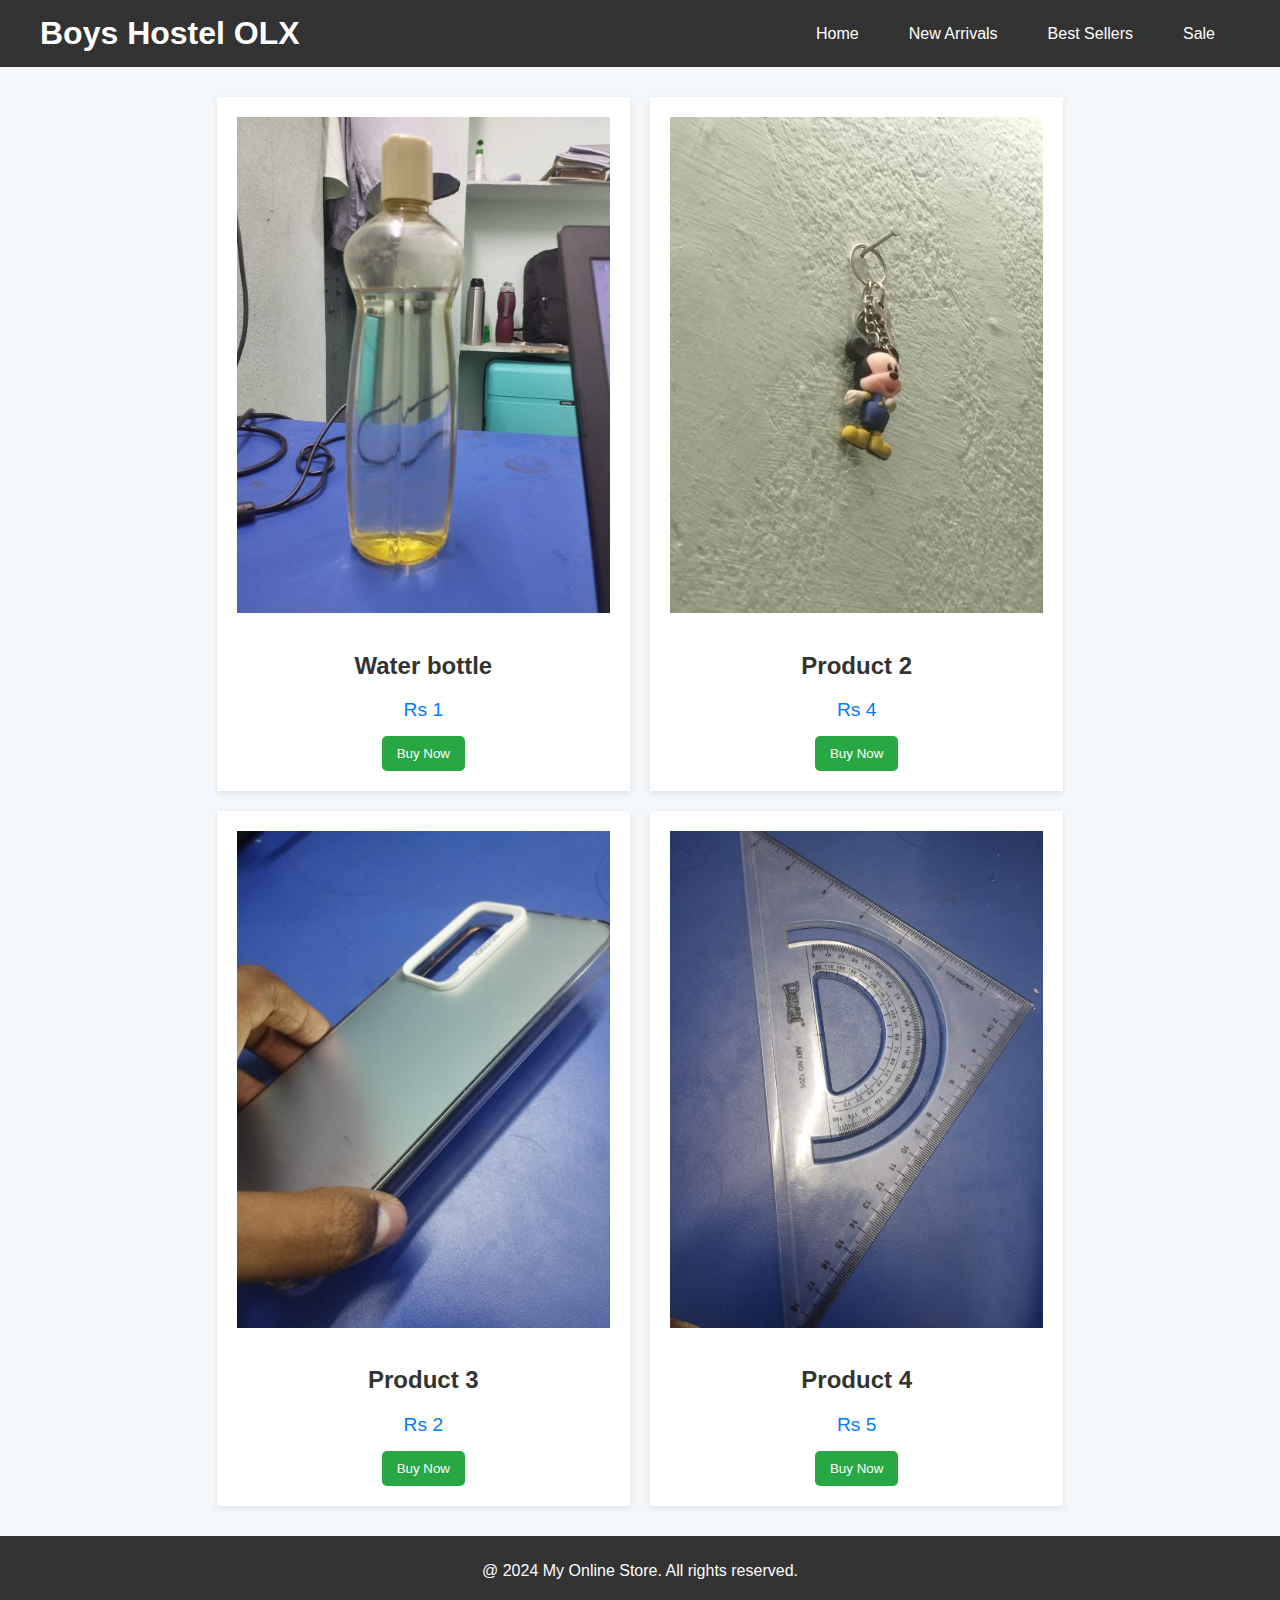
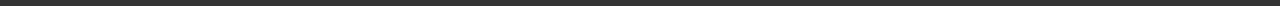
<file: index.html>
<!DOCTYPE html>
<html>
<head>
    <title>Boys Hostel Store</title>
    <link rel="stylesheet" href="style.css">
    <meta name="viewport" content="width=device-width, initial-scale=1.0">      
</head>
<body>
    <header>
        <div class="header-content">
            <h1>Boys Hostel OLX</h1>
            <nav>
                <ul>
                    <li><a href="#home">Home</a></li>
                    <li><a href="#new-arrivals">New Arrivals</a></li>
                    <li><a href="#best-sellers">Best Sellers</a></li>
                    <li><a href="#sale">Sale</a></li>
                </ul>
                <div class="cart-icon">
                </div>
            </nav>
        </div>
    </header>

    <main class="product-container">
        <!-- Products-->
        <section class="product" id="product1">
            <img src="bottle.jpg" width="100%" alt="Product 1">
            <h2>Water bottle</h2>
            <p class="price">Rs 1</p>
            <a href="indexx.html">
               <button class="add-to-cart">Buy Now</button>
            </a>
            
        </section>
        <section class="product" id="product1">
            <img src="key ring.jpg" width="100%" alt="Product 1">
            <h2>Product 2</h2>
            <p class="price">Rs 4</p>
            <a href="indexx.html">
                <button class="add-to-cart">Buy Now</button>
             </a>
        </section>
      <section class="product" id="product1">
            <img src="phone cover.jpg" width="100%" alt="Product 1">
            <h2>Product 3</h2>
            <p class="price">Rs 2</p>
            <a href="indexx.html">
                <button class="add-to-cart">Buy Now</button>
             </a>
        </section>
      <section class="product" id="product1">
            <img src="scale.jpg" width="100%" alt="Product 1">
            <h2>Product 4</h2>
            <p class="price">Rs 5</p>
            <a href="indexx.html">
                <button class="add-to-cart">Buy Now</button>
             </a>
        </section>
        <!-- Additional eCommerce sections if needed -->
    </main>

    <footer>
        <p>@ 2024 My Online Store. All rights reserved.</p>
    </footer>
</body>
</html>
</file>
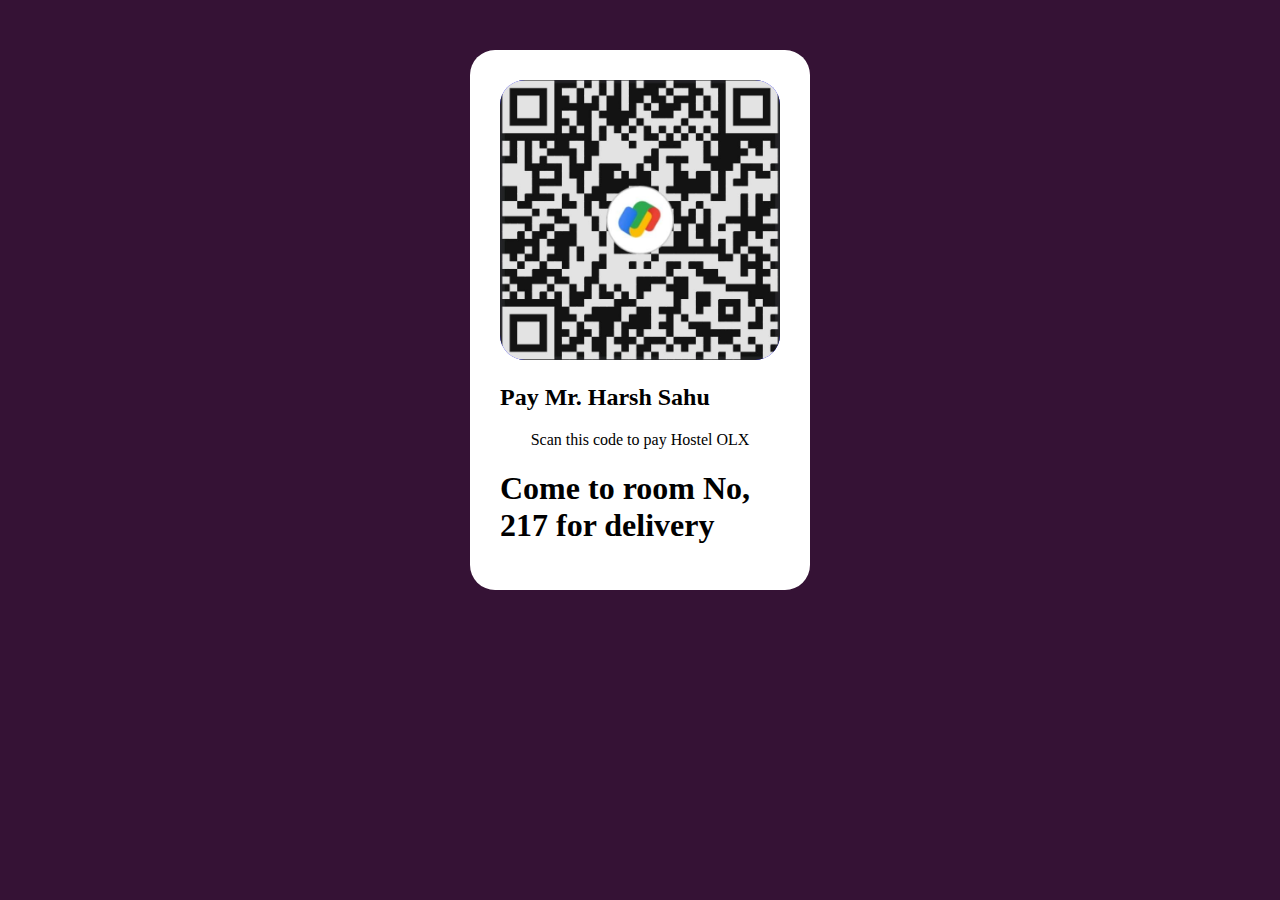
<file: indexx.html>
<!DOCTYPE html>
<html lang="en">
  <head>
    <meta charset="UTF-8" />
    <meta name="viewport" content="width=device-width, initial-scale=1.0" />
    <!-- displays site properly based on user's device -->

    <link
      rel="icon"
      type="image/png"
      sizes="32x32"
      href="./images/favicon-32x32.png"
    />

    <title>Frontend Mentor | QR code component</title>

    <!-- Feel free to remove these styles or customise in your own stylesheet 👍 -->
    <style>
      .attribution {
        font-size: 11px;
        text-align: center;
      }
      .attribution a {
        color: blue;
      }
      body {
        background-color: rgb(53, 18, 53);
      }
      .container {
        background-color: white;
        border: 2x solid red;
        display: block;
        height: 500px;
        width: 300px;
        margin: auto;
        margin-top: 50px;
        padding: 20px;
        border-radius: 25px;
      }
      .box {
        background-color: blue;
        
        height: 280px;
        width: 280px;
        border-radius: 25px;
        margin-left: 10px;
        margin-top: 10px;
      }
      .code {
        width: 100%;
        height: 100%;
        border-radius: 25px;
      }
      .me{
        display: inline-block;
        margin: auto;
        height: 50px;
        width: 50px;

      }
    </style>
  </head>
  <body>
    <div class="container">
      <div class="box">
        <img  class="code" src="qr.jpg" />
        <h2 class="why">Pay  Mr. Harsh Sahu</h2>
        <p><center>Scan this code to pay Hostel OLX</center></p>
        <h1>Come to room No, 217 for delivery</h1>
      </div>
    </div>
    
    
  </body>
</html>
</file>
<file: style.css>
body {
    font-family: 'Arial', sans-serif;
    margin: 0;
    padding: 0;
    background-color: #f4f8fb;
}

header {
    background-color: #333;
    color: white;
    padding: 15px 0;
    display: flex;
    justify-content: space-between;
    align-items: center;
}

.header-content {
    display: flex;
    align-items: center;
    width: 100%;
    max-width: 1200px;
    margin: 0 auto;
    padding: 0 20px; 
}

.header-content h1 {
    margin: 0;
    flex-grow: 1; /* Ensures the title takes the available space */
}

nav ul {
    list-style: none;
    display: flex;
    margin: 0;
    padding: 0;
}

nav ul li {
    margin: 0 15px; /* Adjusted spacing between menu items */
}

nav ul li a {
    color: white;
    text-decoration: none;
    padding: 5px 10px;
    transition: color 0.3s ease;
}

nav ul li a:hover {
    color: #a8dadc; /* Hover effect color change */
}

.cart-icon {
    display: flex;
    align-items: center;
}

.cart-icon img {
    width: 30px;
    height: auto;
}


.product-container {
    display: flex;
    flex-wrap: wrap;
    justify-content: center;
    padding: 20px;
}

.product {
    background-color: white;
    margin: 10px;
    padding: 20px;
    width: calc((100% / 3) - 40px); /* Adjust for 3 products per row */
    box-shadow: 0 2px 6px rgba(0, 0, 0, 0.1);
    text-align: center;
    transition: transform 0.3s ease, box-shadow 0.3s ease;
}

.product:hover {
    transform: translateY(-5px);
    box-shadow: 0 4px 8px rgba(0, 0, 0, 0.15);
}

.product img {
    max-width: 100%;
    height: auto;
    margin-bottom: 15px;
}

.product h2 {
    color: #333;
    margin-bottom: 10px;
}

.price {
    color: #007bff;
    font-size: 1.2rem;
    margin-bottom: 15px;
}

.add-to-cart {
    background-color: #28a745;
    color: white;
    border: none;
    padding: 10px 15px;
    cursor: pointer;
    border-radius: 5px;
    transition: background-color 0.3s;
}

.add-to-cart:hover {
    background-color: #218838;
}

footer {
    background-color: #333;
    color: white;
    text-align: center;
    padding: 10px 0;
}

@media screen and (max-width: 768px) {
    .product {
        width: calc((100% / 2) - 30px); /* Adjust for 2 products per row */
    }
}

@media screen and (max-width: 480px) {
    .product {
        width: 100%; /* Full width for single product per row */
    }
}
</file>
